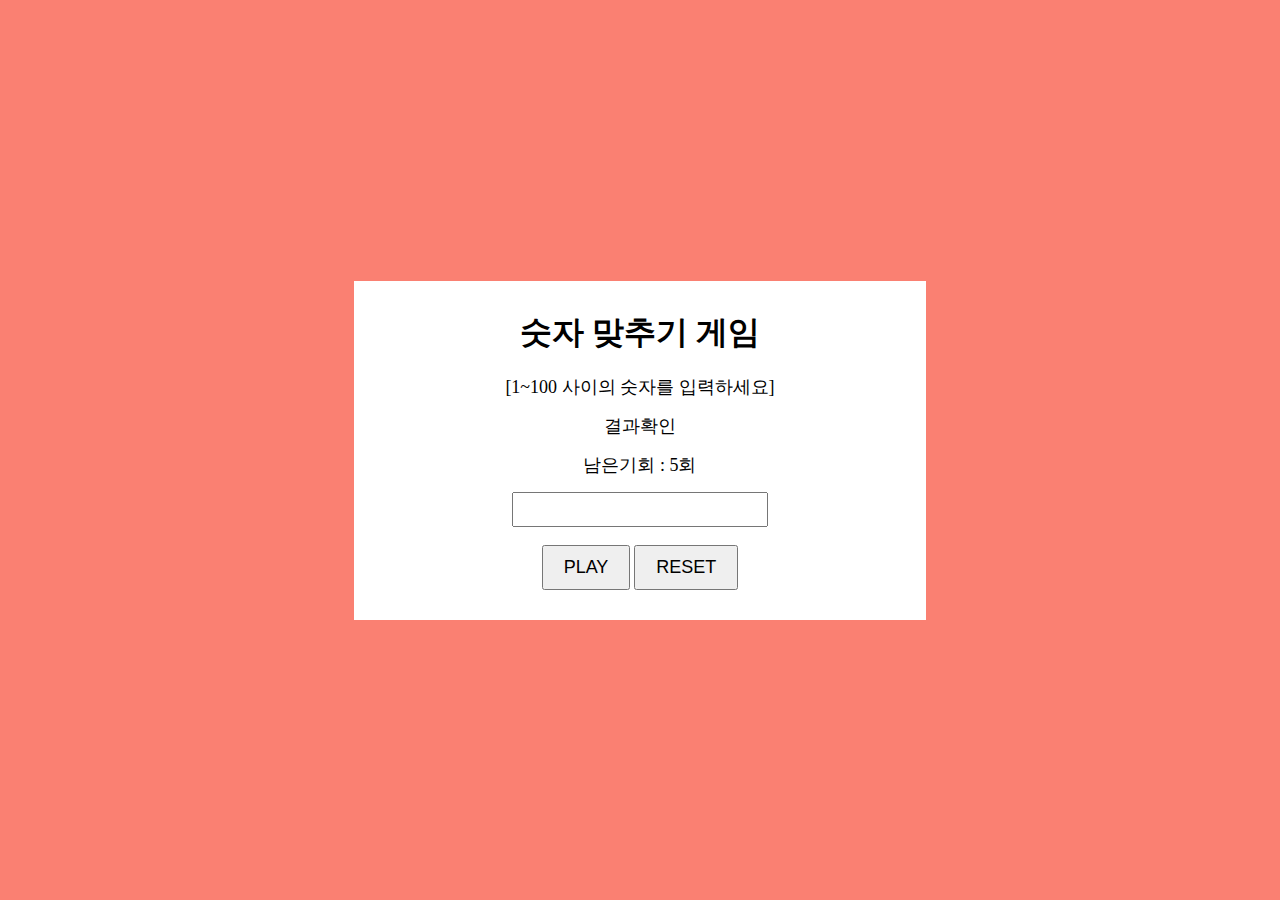
<file: index.html>
<!DOCTYPE html>
<html lang="ko">
<head>
    <meta charset="UTF-8">
    <meta name="viewport" content="width=device-width, initial-scale=1.0">
    <title>숫자 맞추기 게임</title>
    <link rel="stylesheet" href="css/reset.css">
    <link rel="stylesheet" href="css/numguess.css">
</head>
<body>
    <div class="numBox">
        <h1>숫자 맞추기 게임</h1>
        <p class="text">[1~100 사이의 숫자를 입력하세요]</p>
        <p id="result">결과확인</p>
        <p id="chanceText">남은기회 : 5회</p>
        <input type="number" id="userInput">
        <div class="btnArea">
            <button id="btnPlay" type="button">PLAY</button>
            <button id="btnReset" type="button">RESET</button>
        </div>
    </div>

    <script src="js/num.js"></script>
</body>
</html>
</file>
<file: css/numguess.css>
@charset "utf-8";

body{
    height: 100vh;
    display: flex;
    flex-direction: column;
    justify-content: center;
    align-items: center;
    background: salmon;
}

.numBox {
    display: flex;
    flex-direction: column;
    justify-content: center;
    align-items: center;
    background: #fff;
    padding: 30px;
    border-radius: 1px solid #fff;
    width: 40%;
}

.numBox h1 {
    margin-bottom: 20px;
}
.numBox p {
    margin-bottom: 15px;
    font-size: 18px;
}
.numBox input{
    margin-bottom: 18px;
    padding: 5px 10px;
    font-size: 18px;
}
.numBox button {
    padding: 10px 20px;
    box-sizing: border-box;
    font-size: 18px;
}

.numBox #btnPlay.on {background: #898989;}
</file>
